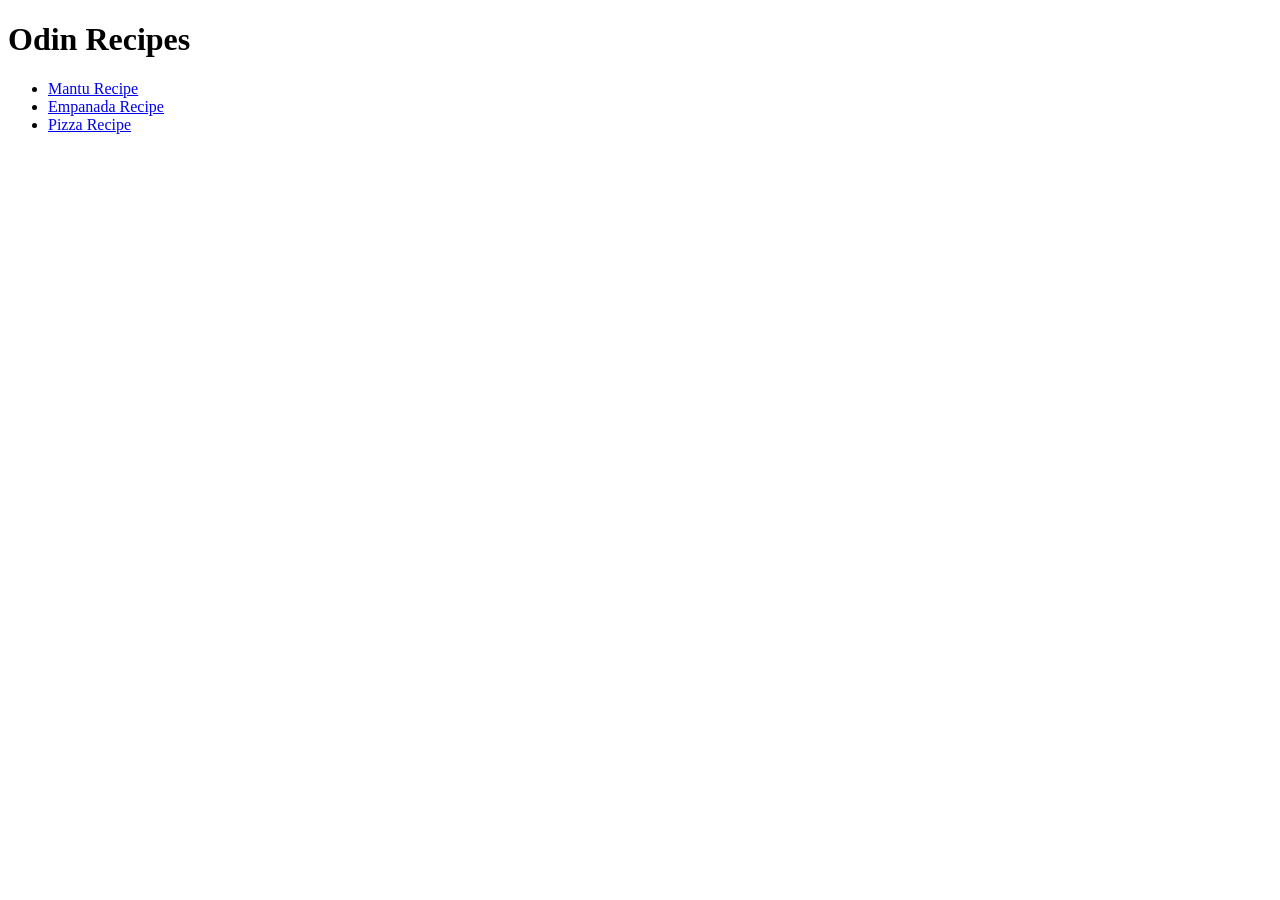
<file: index.html>
<!DOCTYPE html>
<html lang="en">
<head>
    <meta charset="UTF-8">
    <meta name="viewport" content="width=device-width, initial-scale=1.0">
    <title>Document</title>
</head>
<body>
    <h1>Odin Recipes</h1>
        <ul>
            <li><a href="./recipes/mantu.html">Mantu Recipe</a></li>
            <li><a href="./recipes/empanada.html">Empanada Recipe</a></li>
            <li><a href="./recipes/pizza.html">Pizza Recipe</a></li>
        </ul>
</body>
</html>
</file>
